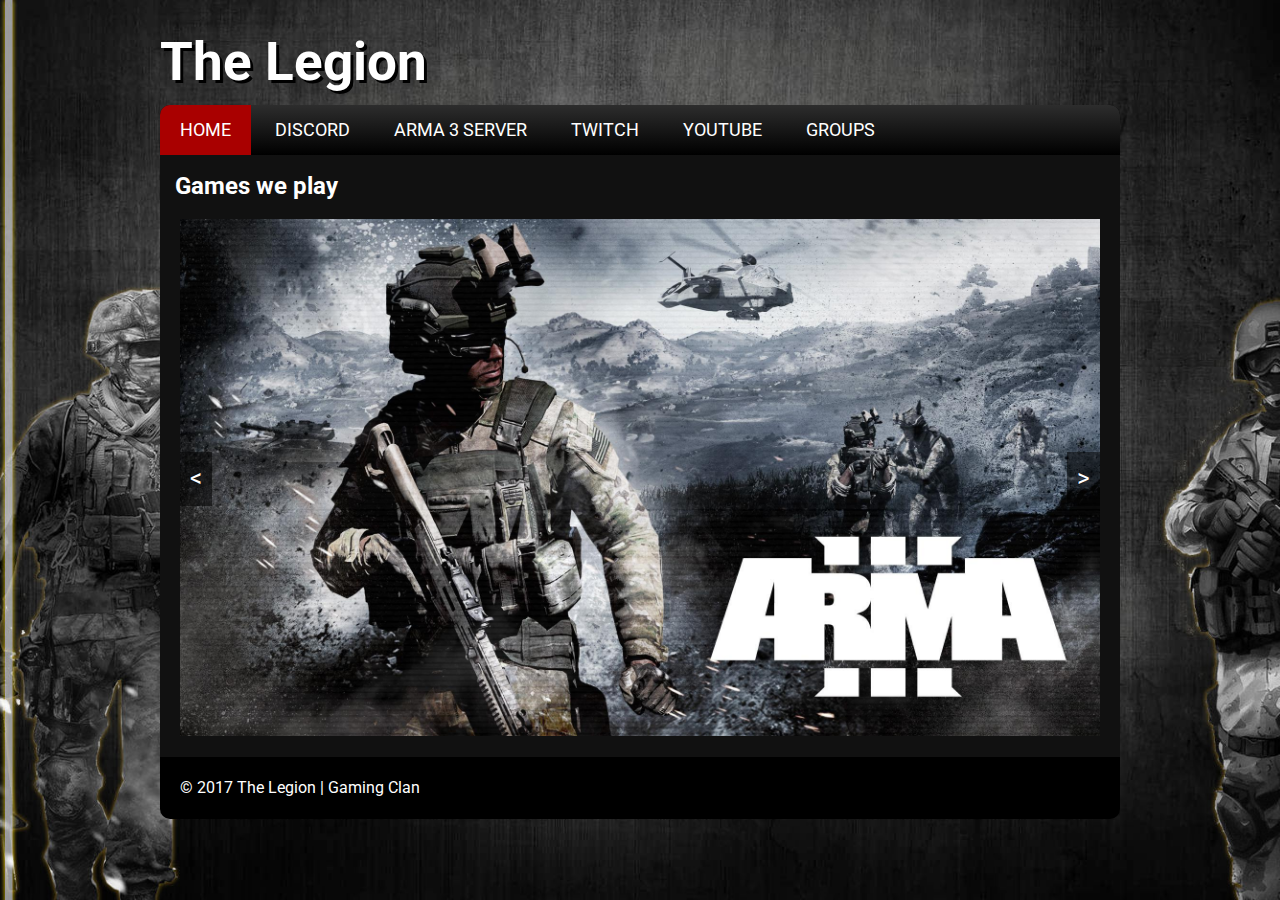
<file: index.html>
<!doctype html>
<html class="no-js" lang="">
    <head>
        <meta charset="utf-8">
        <meta http-equiv="x-ua-compatible" content="ie=edge">
        <title>The Legion Clan</title>
        <meta name="description" content="The Legion Clan">
        <meta name="viewport" content="width=device-width, initial-scale=1">
        <meta name="author" content="niels2398"/>
        <link rel="apple-touch-icon" href="apple-touch-icon.png">
        <link rel="icon" type="img/ico" href="favicon.ico">
        <link href='https://fonts.googleapis.com/css?family=Roboto' rel='stylesheet' type='text/css'>
        <link rel="stylesheet" href="css/normalize.css">
        <link rel="stylesheet" href="css/main.css">
        <script src="js/vendor/modernizr-2.8.3.min.js"></script>

    </head>
    <body>
        <!--[if lt IE 8]>
            <p class="browserupgrade">You are using an <strong>outdated</strong> browser. Please <a href="http://browsehappy.com/">upgrade your browser</a> to improve your experience.</p>
        <![endif]-->

        <!-- Add your site or application content here -->

            <header>
                <h1>The Legion</h1>
            </header>
        <div class="wrapper">
            <nav>
                <ul>
                    <il><a class="home active" href="../">Home</a></il>
                    <il><a href="discordinfo">Discord</a></il>
                    <il><a href="arma">Arma 3 server</a></il>
                    <il><a href="twitch">Twitch</a></il>
                    <il><a href="youtube">YouTube</a></il>
                    <il><a href="groups">Groups</a></il>
                </ul>
            </nav>
            <div class="content">
                <h2>Games we play</h2>

                <div class="carousel">
                    <div class="image"><img src="img/arma3.jpg" alt="arma3" title="arma3" /></div>
                <ul class="buttons">
                    <li><a href="#" class="previous"><</a></li>
                    <li><a href="#" class="next">></a></li>
                </ul>
                </div>

            </div>
            <footer>© 2017 The Legion | Gaming Clan</footer>
        </div>

        <script src="https://code.jquery.com/jquery-1.12.0.min.js"></script>
        <script>window.jQuery || document.write('<script src="js/vendor/jquery-1.12.0.min.js"><\/script>')</script>
        <script src="js/plugins.js"></script>
        <script src="js/main.js"></script>


         <!-- Google Analytics: change UA-XXXXX-X to be your site's ID. -->
        <script>
            (function(i,s,o,g,r,a,m){i['GoogleAnalyticsObject']=r;i[r]=i[r]||function(){
                    (i[r].q=i[r].q||[]).push(arguments)},i[r].l=1*new Date();a=s.createElement(o),
                m=s.getElementsByTagName(o)[0];a.async=1;a.src=g;m.parentNode.insertBefore(a,m)
            })(window,document,'script','https://www.google-analytics.com/analytics.js','ga');

            ga('create', 'UA-91172297-1', 'auto');
            ga('send', 'pageview');
        </script>
    </body>
</html>
</file>
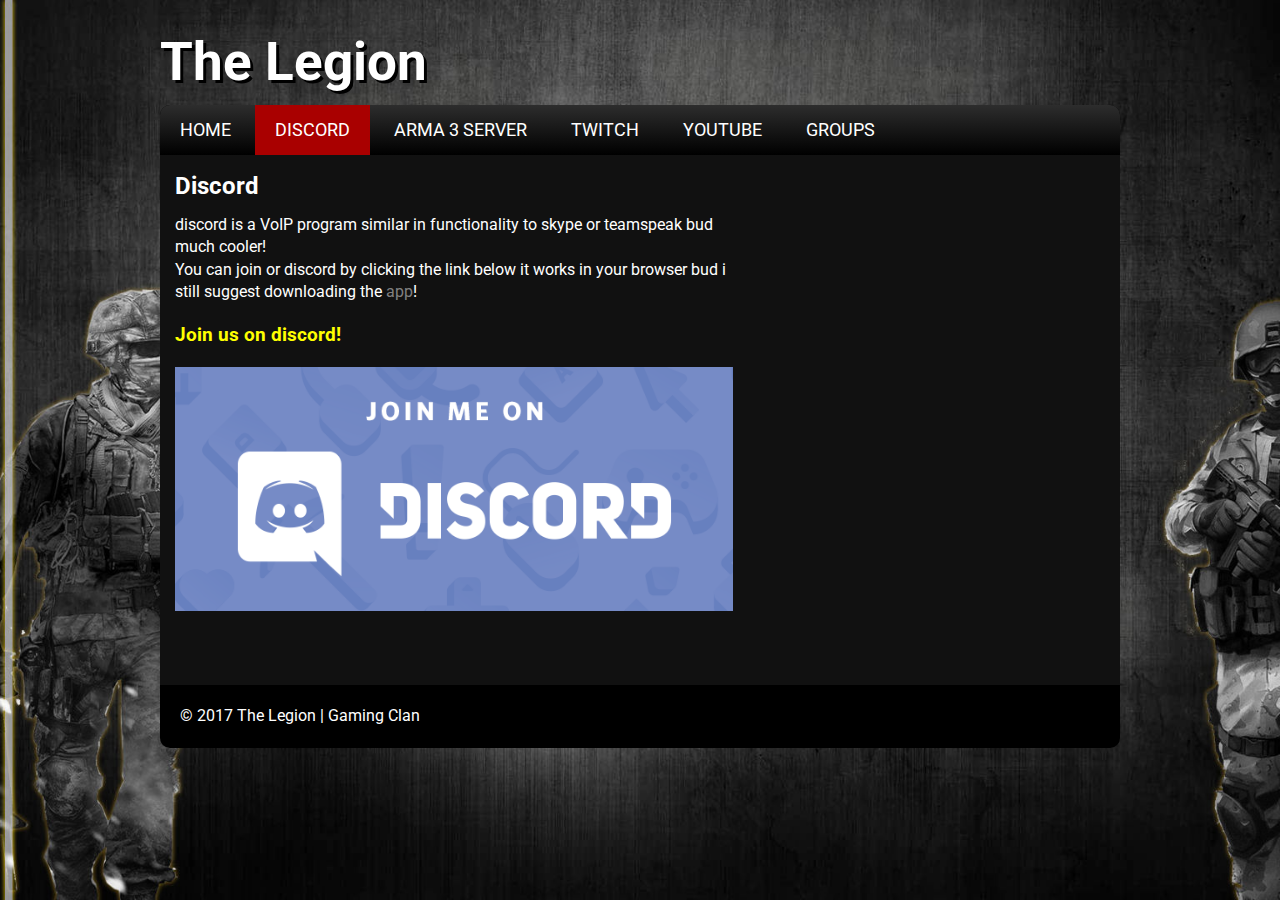
<file: discordinfo.html>
<!doctype html>
<html class="no-js" lang="">
<head>
    <meta charset="utf-8">
    <meta http-equiv="x-ua-compatible" content="ie=edge">
    <title>TL - Discord Info</title>
    <meta name="description" content="The Legion Clan - Discord Info">
    <meta name="viewport" content="width=device-width, initial-scale=1">
    <meta name="author" content="niels2398"/>
    <link rel="apple-touch-icon" href="apple-touch-icon.png">
    <link rel="icon" type="img/ico" href="favicon.ico">
    <link href='https://fonts.googleapis.com/css?family=Roboto' rel='stylesheet' type='text/css'>
    <link rel="stylesheet" href="css/normalize.css">
    <link rel="stylesheet" href="css/main.css">
    <script src="js/vendor/modernizr-2.8.3.min.js"></script>
</head>
<body>
<!--[if lt IE 8]>
<p class="browserupgrade">You are using an <strong>outdated</strong> browser. Please <a href="http://browsehappy.com/">upgrade your browser</a> to improve your experience.</p>
<![endif]-->

<!-- Add your site or application content here -->

<header>
    <h1>The Legion</h1>
</header>
<div class="wrapper">
    <nav>
        <ul>
            <il><a class="home" href="../">Home</a></il>
            <il><a class="active" href="discordinfo">Discord</a></il>
            <il><a href="arma">Arma 3 server</a></il>
            <il><a href="twitch">Twitch</a></il>
            <il><a href="youtube">YouTube</a></il>
            <il><a href="groups">Groups</a></il>
        </ul>
    </nav>
    <div class="content clearfix">
            <div class="discord">
                <h2>Discord</h2>
                <p><span style="color: #ffffff;">discord is a VoIP program similar in functionality to skype or teamspeak bud much cooler!
                <br>You can join or discord by clicking the link below it works in your browser bud i still suggest downloading the <a href="https://discordapp.com/">app</a>!</span><span style="color: #ffffff;">
                </span></p>
                <h3><span style="color: #ffff00;"><a style="color: #ffff00;" href="http://tl-clan.com/discord" target="_blank">Join us on discord!</a></span></h3>
                <a href="http://tl-clan.com/discord"><img src="img/discord.png"/></a>
            </div>
            <aside class="discordwidget">
                <iframe src="https://discordapp.com/widget?id=178472431634087937&amp;theme=dark" width="100%" height="100%" frameborder="0"></iframe>
            </aside>
        </div>
        <footer>© 2017 The Legion | Gaming Clan</footer>
    </div>
</div>

<script src="https://code.jquery.com/jquery-1.12.0.min.js"></script>
<script>window.jQuery || document.write('<script src="js/vendor/jquery-1.12.0.min.js"><\/script>')</script>
<script src="js/plugins.js"></script>
<script src="js/main.js"></script>


<!-- Google Analytics: change UA-XXXXX-X to be your site's ID. -->
<script>
    (function(i,s,o,g,r,a,m){i['GoogleAnalyticsObject']=r;i[r]=i[r]||function(){
            (i[r].q=i[r].q||[]).push(arguments)},i[r].l=1*new Date();a=s.createElement(o),
        m=s.getElementsByTagName(o)[0];a.async=1;a.src=g;m.parentNode.insertBefore(a,m)
    })(window,document,'script','https://www.google-analytics.com/analytics.js','ga');

    ga('create', 'UA-91172297-1', 'auto');
    ga('send', 'pageview');

</script>
</body>
</html>
</file>
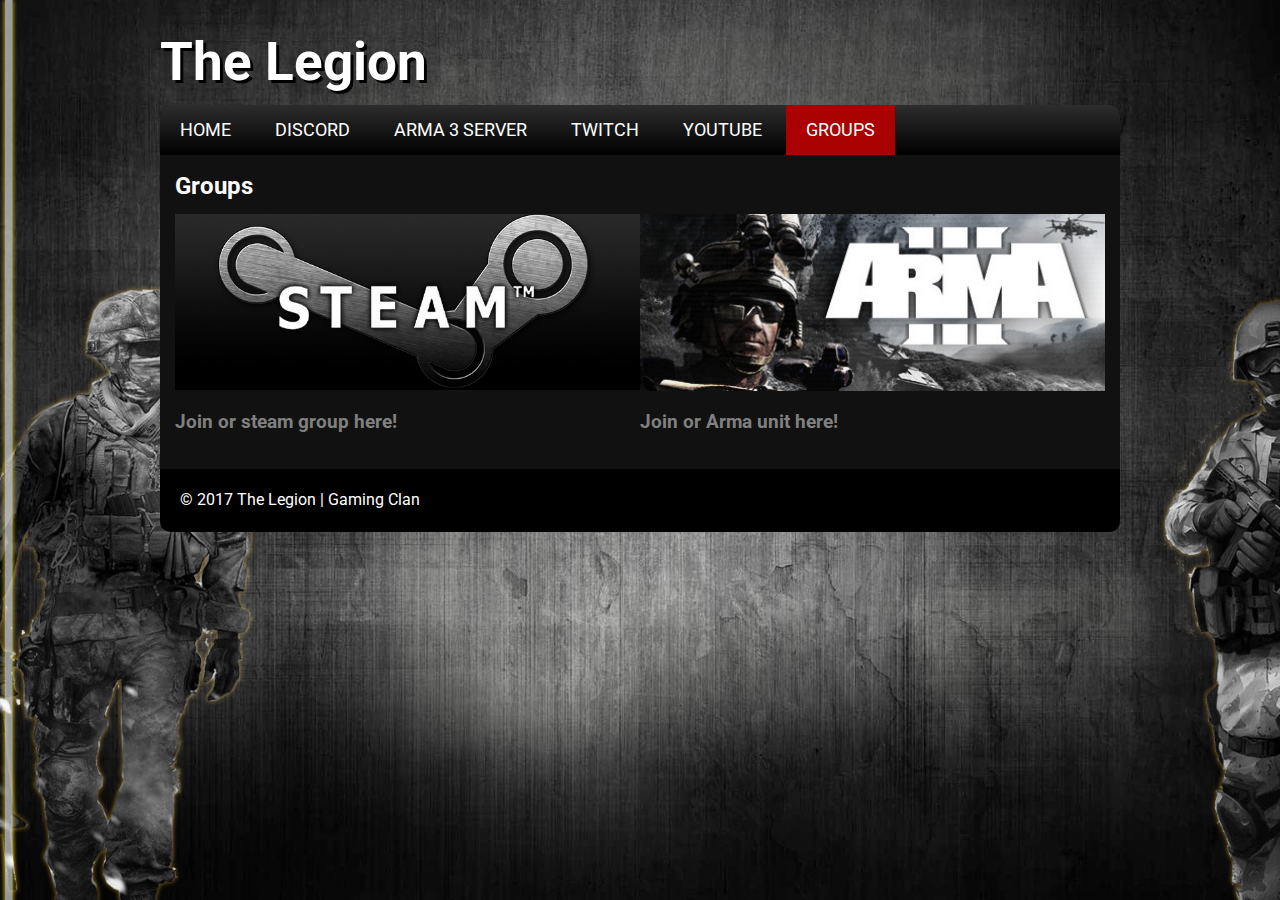
<file: groups.html>
<!doctype html>
<html class="no-js" lang="">
<head>
    <meta charset="utf-8">
    <meta http-equiv="x-ua-compatible" content="ie=edge">
    <title>The Legion Clan</title>
    <meta name="description" content="The Legion Clan">
    <meta name="viewport" content="width=device-width, initial-scale=1">
    <meta name="author" content="niels2398"/>
    <link rel="apple-touch-icon" href="apple-touch-icon.png">
    <link rel="icon" type="img/ico" href="favicon.ico">
    <link href='https://fonts.googleapis.com/css?family=Roboto' rel='stylesheet' type='text/css'>
    <link rel="stylesheet" href="css/normalize.css">
    <link rel="stylesheet" href="css/main.css">
    <script src="js/vendor/modernizr-2.8.3.min.js"></script>

</head>
<body>
<!--[if lt IE 8]>
<p class="browserupgrade">You are using an <strong>outdated</strong> browser. Please <a href="http://browsehappy.com/">upgrade your browser</a> to improve your experience.</p>
<![endif]-->

<!-- Add your site or application content here -->

<header>
    <h1>The Legion</h1>
</header>
<div class="wrapper">
    <nav>
        <ul>
            <il><a class="home" href="../">Home</a></il>
            <il><a href="discordinfo">Discord</a></il>
            <il><a href="arma">Arma 3 server</a></il>
            <il><a href="twitch">Twitch</a></il>
            <il><a href="youtube">YouTube</a></il>
            <il><a class="active" href="groups">Groups</a></il>
        </ul>
    </nav>
    <div class="content clearfix" >
        <h2>Groups</h2>

        <a href="http://steamcommunity.com/groups/thelegiongaming">
            <div class="steamgroup">
                <img src="img/steam.jpg" alt="steam" title="steam">
                <h3>Join or steam group here!</h3>
            </div>
        </a>
        <a href="https://units.arma3.com/unit/tl-clan">
            <div class="armaunit">
                <img src="img/arma.jpg" alt="arma 3 unit" title="arma 3 unit">
                <h3>Join or Arma unit here!</h3>
            </div>
        </a>
    </div>
    <footer>© 2017 The Legion | Gaming Clan</footer>
</div>

<script src="https://code.jquery.com/jquery-1.12.0.min.js"></script>
<script>window.jQuery || document.write('<script src="js/vendor/jquery-1.12.0.min.js"><\/script>')</script>
<script src="js/plugins.js"></script>
<script src="js/main.js"></script>


<!-- Google Analytics: change UA-XXXXX-X to be your site's ID. -->
<script>
    (function(i,s,o,g,r,a,m){i['GoogleAnalyticsObject']=r;i[r]=i[r]||function(){
            (i[r].q=i[r].q||[]).push(arguments)},i[r].l=1*new Date();a=s.createElement(o),
        m=s.getElementsByTagName(o)[0];a.async=1;a.src=g;m.parentNode.insertBefore(a,m)
    })(window,document,'script','https://www.google-analytics.com/analytics.js','ga');

    ga('create', 'UA-91172297-1', 'auto');
    ga('send', 'pageview');

</script>
</body>
</html>
</file>
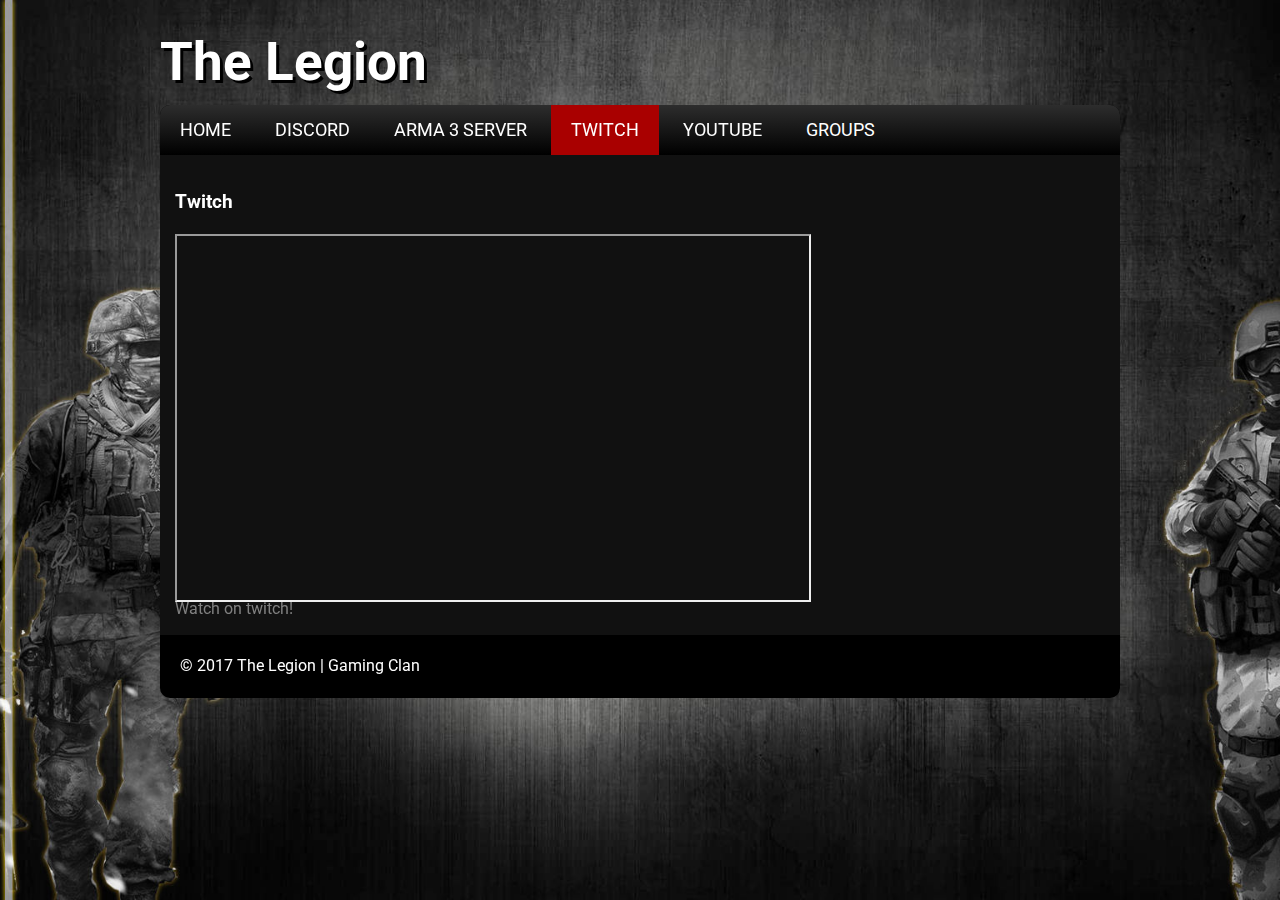
<file: twitch.html>
<!doctype html>
<html class="no-js" lang="">
<head>
    <meta charset="utf-8">
    <meta http-equiv="x-ua-compatible" content="ie=edge">
    <title>The Legion Clan</title>
    <meta name="description" content="The Legion Clan">
    <meta name="viewport" content="width=device-width, initial-scale=1">
    <meta name="author" content="niels2398"/>
    <link rel="apple-touch-icon" href="apple-touch-icon.png">
    <link rel="icon" type="img/ico" href="favicon.ico">
    <link href='https://fonts.googleapis.com/css?family=Roboto' rel='stylesheet' type='text/css'>
    <link rel="stylesheet" href="css/normalize.css">
    <link rel="stylesheet" href="css/main.css">
    <script src="js/vendor/modernizr-2.8.3.min.js"></script>

</head>
<body>
<!--[if lt IE 8]>
<p class="browserupgrade">You are using an <strong>outdated</strong> browser. Please <a href="http://browsehappy.com/">upgrade
    your browser</a> to improve your experience.</p>
<![endif]-->

<!-- Add your site or application content here -->

<header>
    <h1>The Legion</h1>
</header>
<div class="wrapper">
    <nav>
        <ul>
            <il><a class="home" href="../">Home</a></il>
            <il><a href="discordinfo">Discord</a></il>
            <il><a href="arma">Arma 3 server</a></il>
            <il><a class="active" href="twitch">Twitch</a></il>
            <il><a href="youtube">YouTube</a></il>
            <il><a href="groups">Groups</a></il>
        </ul>
    </nav>
    <div class="content clearfix">
        <h3>Twitch</h3>
        <div class="twitch">
        <iframe
                src="http://player.twitch.tv/?channel=thelegiontv"
                height="100%"
                width="100%"
                allowfullscreen="true">
        </iframe></div>
        <aside class="chat">
        <iframe frameborder="0"
                scrolling="no"
                id="chat_embed"
                src="http://www.twitch.tv/thelegiontv/chat"
                height="100%"
                width="100%">
        </iframe>
        </aside>

        <a href="https://www.twitch.tv/thelegiontv">Watch on twitch!</a>
    </div>
    <footer>© 2017 The Legion | Gaming Clan</footer>
</div>

<script src="https://code.jquery.com/jquery-1.12.0.min.js"></script>
<script>window.jQuery || document.write('<script src="js/vendor/jquery-1.12.0.min.js"><\/script>')</script>
<script src="js/plugins.js"></script>
<script src="js/main.js"></script>


<!-- Google Analytics: change UA-XXXXX-X to be your site's ID. -->
<script>
    (function(i,s,o,g,r,a,m){i['GoogleAnalyticsObject']=r;i[r]=i[r]||function(){
            (i[r].q=i[r].q||[]).push(arguments)},i[r].l=1*new Date();a=s.createElement(o),
        m=s.getElementsByTagName(o)[0];a.async=1;a.src=g;m.parentNode.insertBefore(a,m)
    })(window,document,'script','https://www.google-analytics.com/analytics.js','ga');

    ga('create', 'UA-91172297-1', 'auto');
    ga('send', 'pageview');

</script>
</body>
</html>
</file>
<file: css/main.css>
/*! HTML5 Boilerplate v5.3.0 | MIT License | https://html5boilerplate.com/ */

/*
 * What follows is the result of much research on cross-browser styling.
 * Credit left inline and big thanks to Nicolas Gallagher, Jonathan Neal,
 * Kroc Camen, and the H5BP dev community and team.
 */

/* ==========================================================================
   Base styles: opinionated defaults
   ========================================================================== */

html {
    color: #ffffff;
    font-size: 1em;
    line-height: 1.4;
}

/*
 * Remove text-shadow in selection highlight:
 * https://twitter.com/miketaylr/status/12228805301
 *
 * These selection rule sets have to be separate.
 * Customize the background color to match your design.
 */

::-moz-selection {
    background: #b3d4fc;
    text-shadow: none;
}

::selection {
    background: #b3d4fc;
    text-shadow: none;
}

/*
 * A better looking default horizontal rule
 */

hr {
    display: block;
    height: 1px;
    border: 0;
    border-top: 1px solid #ccc;
    margin: 1em 0;
    padding: 0;
}

/*
 * Remove the gap between audio, canvas, iframes,
 * images, videos and the bottom of their containers:
 * https://github.com/h5bp/html5-boilerplate/issues/440
 */

audio,
canvas,
iframe,
img,
svg,
video {
    vertical-align: middle;
}

/*
 * Remove default fieldset styles.
 */

fieldset {
    border: 0;
    margin: 0;
    padding: 0;
}

/*
 * Allow only vertical resizing of textareas.
 */

textarea {
    resize: vertical;
}

/* ==========================================================================
   Browser Upgrade Prompt
   ========================================================================== */

.browserupgrade {
    margin: 0.2em 0;
    background: #ccc;
    color: #000;
    padding: 0.2em 0;
}

/* ==========================================================================
   Author's custom styles
   ========================================================================== */

/* Large blocks*/
html{
    background-color: #545452;
    background: url(../img/background.jpg) no-repeat center center fixed;
    -webkit-background-size: cover;
    -moz-background-size: cover;
    -o-background-size: cover;
    background-size: cover;
}
.wrapper{
    font-family: Roboto, sans-serif;
    display: block;
    width: 960px;
    margin:auto;
    background-color: #000000;
    padding: 0;
    clear: both;
    border-radius: 10px;
}
.content{
    background-color: #111111;
    padding: 15px;
}
header{
    width: 960px;
    margin: auto;
}

footer{
    padding: 20px;
}
/*Specific generic elements*/

h1{
    font-family: Roboto, sans-serif;
    color: #ffffff;
    font-size: 40pt;
    max-width: 100%;
    word-wrap: break-word;
    text-transform: none;
    margin-top: 25px;
    margin-bottom: 5px;
    text-shadow: 3px 3px #000
}
h2{
    margin: 0;
    padding-bottom: 10px;
    padding-left: 0;
}
p{
    margin: 0;
}
ul{
    list-style-type: none;
    padding-left: 0;
}
a{
    color: gray;
    text-decoration: none;
}
img{
    width: 100%
}
aside{
    float: right;
}
/*menu*/
nav a{
    font-family: Roboto, sans-serif;
    text-decoration: none;
    color: #ffffff;
    display: inline-block;
    padding: 13px 20px 13px 20px;
    font-size: 1.1rem;
    position: relative;
    text-transform: uppercase;
    margin: 0;
}
nav li{
    text-align: left;
}
nav ul{
    padding: 0;
    margin: 0;
    background: linear-gradient(#2d2d2d, #000000);
    border-radius: 10px 10px 0 0;
}
.active, nav a:hover{
    background-color: #a90000;
}
.home
{
    border-top-left-radius: 10px;
}
/* page specific elements */
/*home page*/
.carousel{
    position: relative;
    margin: 5px;
    height: 518px;
}
.previous,.next{
    text-decoration: none;
    color: white;
    font-size: 1.5rem;
    background-color: rgba(00,00,00,0.5);
    padding: 10px;
    list-style-type: none;
    position: absolute;
    top: 45%;
    z-index: 9;
}
.next{
    right: 0;
}
.previous{
    left: 0;
}
/*discord page*/
.discord{
    width: 60%;
    float: left;
}
.discord a{
    text-decoration: none;
}
.discord p a{
    color: gray;
}
.discordwidget{
    height: 500px;
}

/*arma server page*/
.banner{
    display: block;
    width: 76%;
    margin: auto;
}
.armalinks{
     margin-left: 115px;
     float: left;
 }
.armarechts{
    margin-left: 50px;
    float: left;
}

/*twitch page*/
.twitch{
    float: left;
    height: 364px;
    width: 68%;
}
.chat{
    height: 368px;
    width: 31%;
}
/*groups page*/

.steamgroup{
    float: left;
    width: 50%;
}
.armaunit{
    float: right;
    width: 50%;
}
/*error404*/
.error404{
    display: block;
    width: 45%;
    margin:  auto;
}



/*Mobile version and tablets*/
@media only screen and (max-device-width: 1024px) {
    /*stop sideways scrolling*/
    .wrapper{
        width: 100%;
    }
    header{
        width: 100%;
    }
    .content{
        padding: 8px;
    }

    /*smaller header*/
    h1{
        font-size: 35pt;
        max-width: 100%;
        margin-top: 10px;
        margin-bottom: 2px;
        text-shadow: 3px 3px #000
    }
    /*smaller menu*/
    nav a{
        padding: 8px 2% 8px 2%;
        font-size: 1rem;
    }
    /*home*/
    .carousel{
        position: relative;
        margin: 3px;
        height: 100%;
    }
    .previous,.next{
        font-size: 1.2rem;
        padding: 5px;
        top: 45%;
    }
    /*Discord*/
    .discord{
        width: 65%;
    }
    .discordwidget{
        height: 500px;
        width: 35%;
    }
    /*arma server*/
    .banner{
        width: 90%;
    }
    .armalinks{
        margin-left: 0;
    }
    .armarechts{
        margin-left: 0;
    }
}
/*phones*/
@media only screen and (max-device-width: 550px) {
    /*Discord*/
    .discord{
        width: 100%;
        margin-bottom: 10px;
    }
    .discordwidget{
        width: 100%;
    }
    /*arma server page*/
    .banner{
        width: 100%;
    }
    .twitch{
        float: left;
        width: 100%;
        height: 225px;
    }
    .chat{
        float: left;
        width: 100%;
        height: 225px;
    }

}

/* ==========================================================================
   Helper classes
   ========================================================================== */

/*
 * Hide visually and from screen readers
 */

.hidden {
    display: none !important;
}

/*
 * Hide only visually, but have it available for screen readers:
 * http://snook.ca/archives/html_and_css/hiding-content-for-accessibility
 */

.visuallyhidden {
    border: 0;
    clip: rect(0 0 0 0);
    height: 1px;
    margin: -1px;
    overflow: hidden;
    padding: 0;
    position: absolute;
    width: 1px;
}

/*
 * Extends the .visuallyhidden class to allow the element
 * to be focusable when navigated to via the keyboard:
 * https://www.drupal.org/node/897638
 */

.visuallyhidden.focusable:active,
.visuallyhidden.focusable:focus {
    clip: auto;
    height: auto;
    margin: 0;
    overflow: visible;
    position: static;
    width: auto;
}

/*
 * Hide visually and from screen readers, but maintain layout
 */

.invisible {
    visibility: hidden;
}

/*
 * Clearfix: contain floats
 *
 * For modern browsers
 * 1. The space content is one way to avoid an Opera bug when the
 *    `contenteditable` attribute is included anywhere else in the document.
 *    Otherwise it causes space to appear at the top and bottom of elements
 *    that receive the `clearfix` class.
 * 2. The use of `table` rather than `block` is only necessary if using
 *    `:before` to contain the top-margins of child elements.
 */

.clearfix:before,
.clearfix:after {
    content: " "; /* 1 */
    display: table; /* 2 */
}

.clearfix:after {
    clear: both;
}

/* ==========================================================================
   EXAMPLE Media Queries for Responsive Design.
   These examples override the primary ('mobile first') styles.
   Modify as content requires.
   ========================================================================== */

@media only screen and (min-width: 35em) {
    /* Style adjustments for viewports that meet the condition */
}

@media print,
       (-webkit-min-device-pixel-ratio: 1.25),
       (min-resolution: 1.25dppx),
       (min-resolution: 120dpi) {
    /* Style adjustments for high resolution devices */
}

/* ==========================================================================
   Print styles.
   Inlined to avoid the additional HTTP request:
   http://www.phpied.com/delay-loading-your-print-css/
   ========================================================================== */

@media print {
    *,
    *:before,
    *:after,
    *:first-letter,
    *:first-line {
        background: transparent !important;
        color: #000 !important; /* Black prints faster:
                                   http://www.sanbeiji.com/archives/953 */
        box-shadow: none !important;
        text-shadow: none !important;
    }

    a,
    a:visited {
        text-decoration: underline;
    }

    a[href]:after {
        content: " (" attr(href) ")";
    }

    abbr[title]:after {
        content: " (" attr(title) ")";
    }

    /*
     * Don't show links that are fragment identifiers,
     * or use the `javascript:` pseudo protocol
     */

    a[href^="#"]:after,
    a[href^="javascript:"]:after {
        content: "";
    }

    pre,
    blockquote {
        border: 1px solid #999;
        page-break-inside: avoid;
    }

    /*
     * Printing Tables:
     * http://css-discuss.incutio.com/wiki/Printing_Tables
     */

    thead {
        display: table-header-group;
    }

    tr,
    img {
        page-break-inside: avoid;
    }

    img {
        max-width: 100% !important;
    }

    p,
    h2,
    h3 {
        orphans: 3;
        widows: 3;
    }

    h2,
    h3 {
        page-break-after: avoid;
    }
}
</file>
